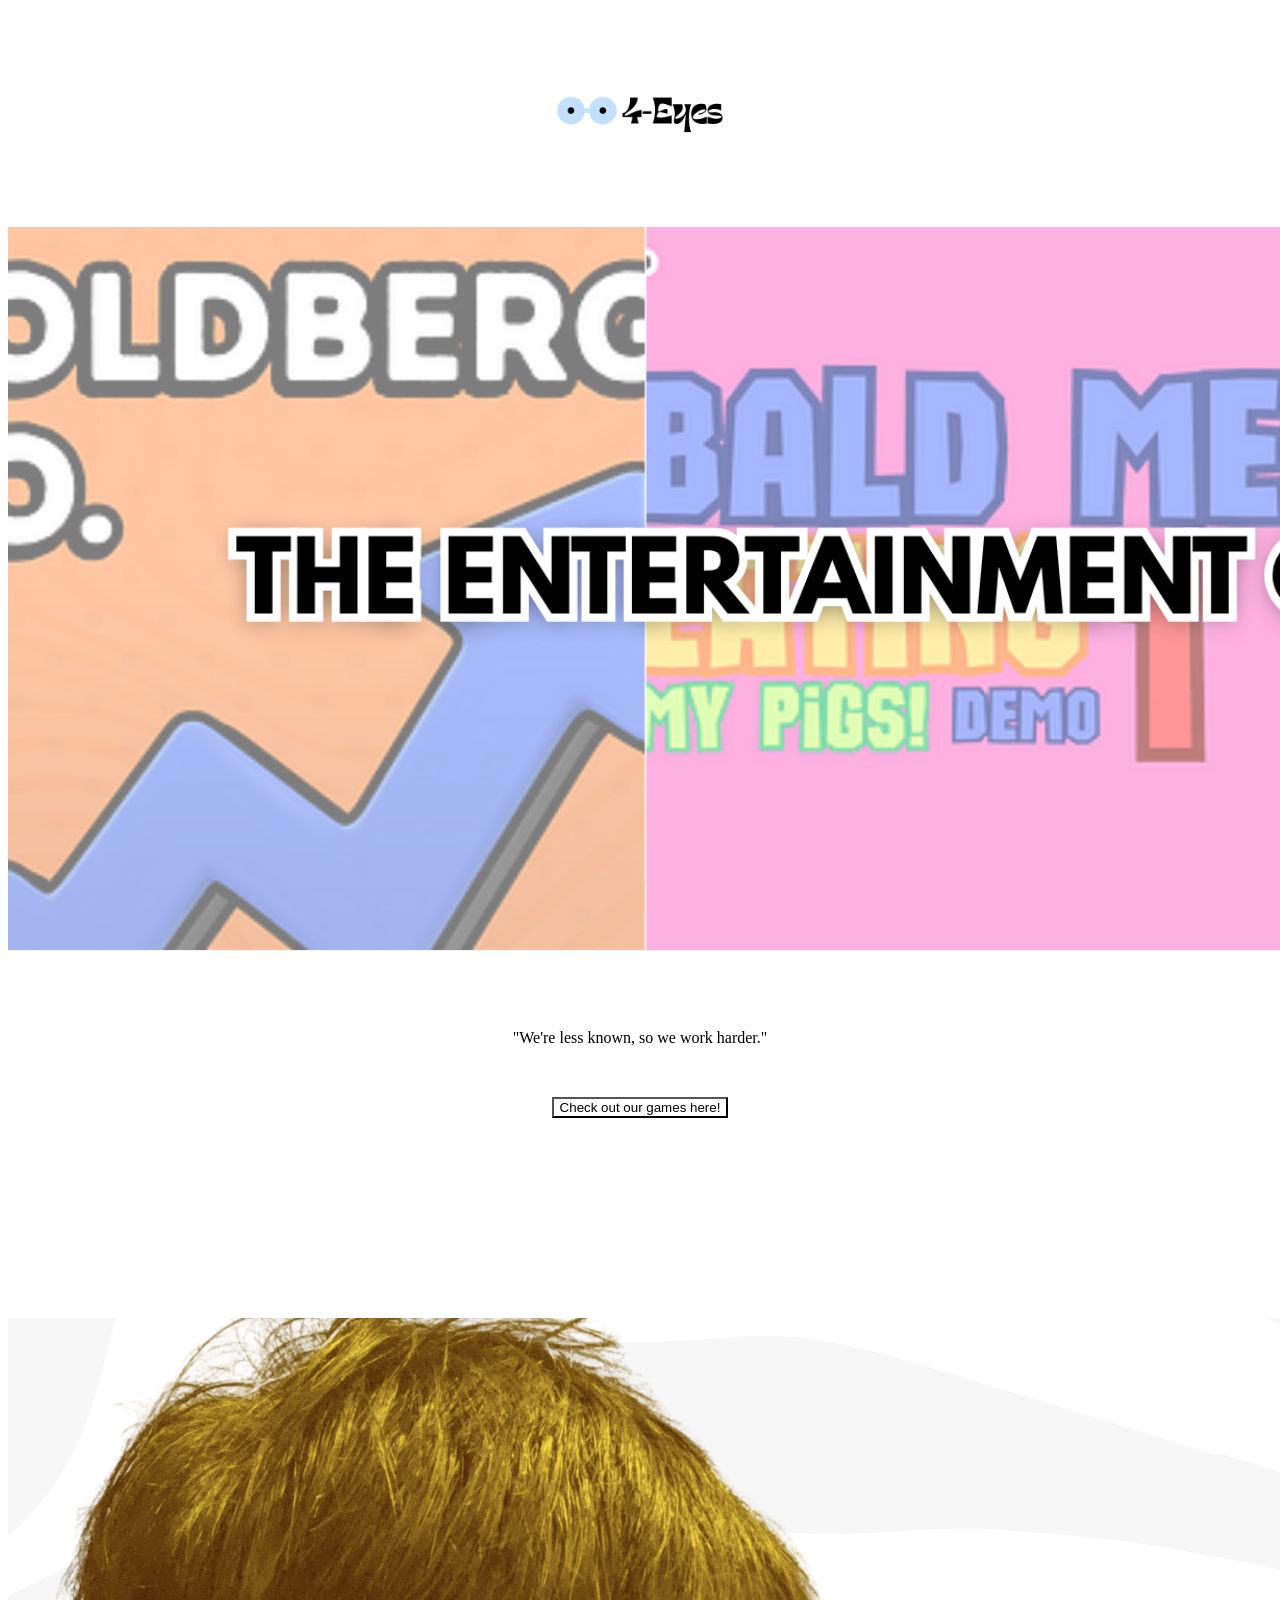
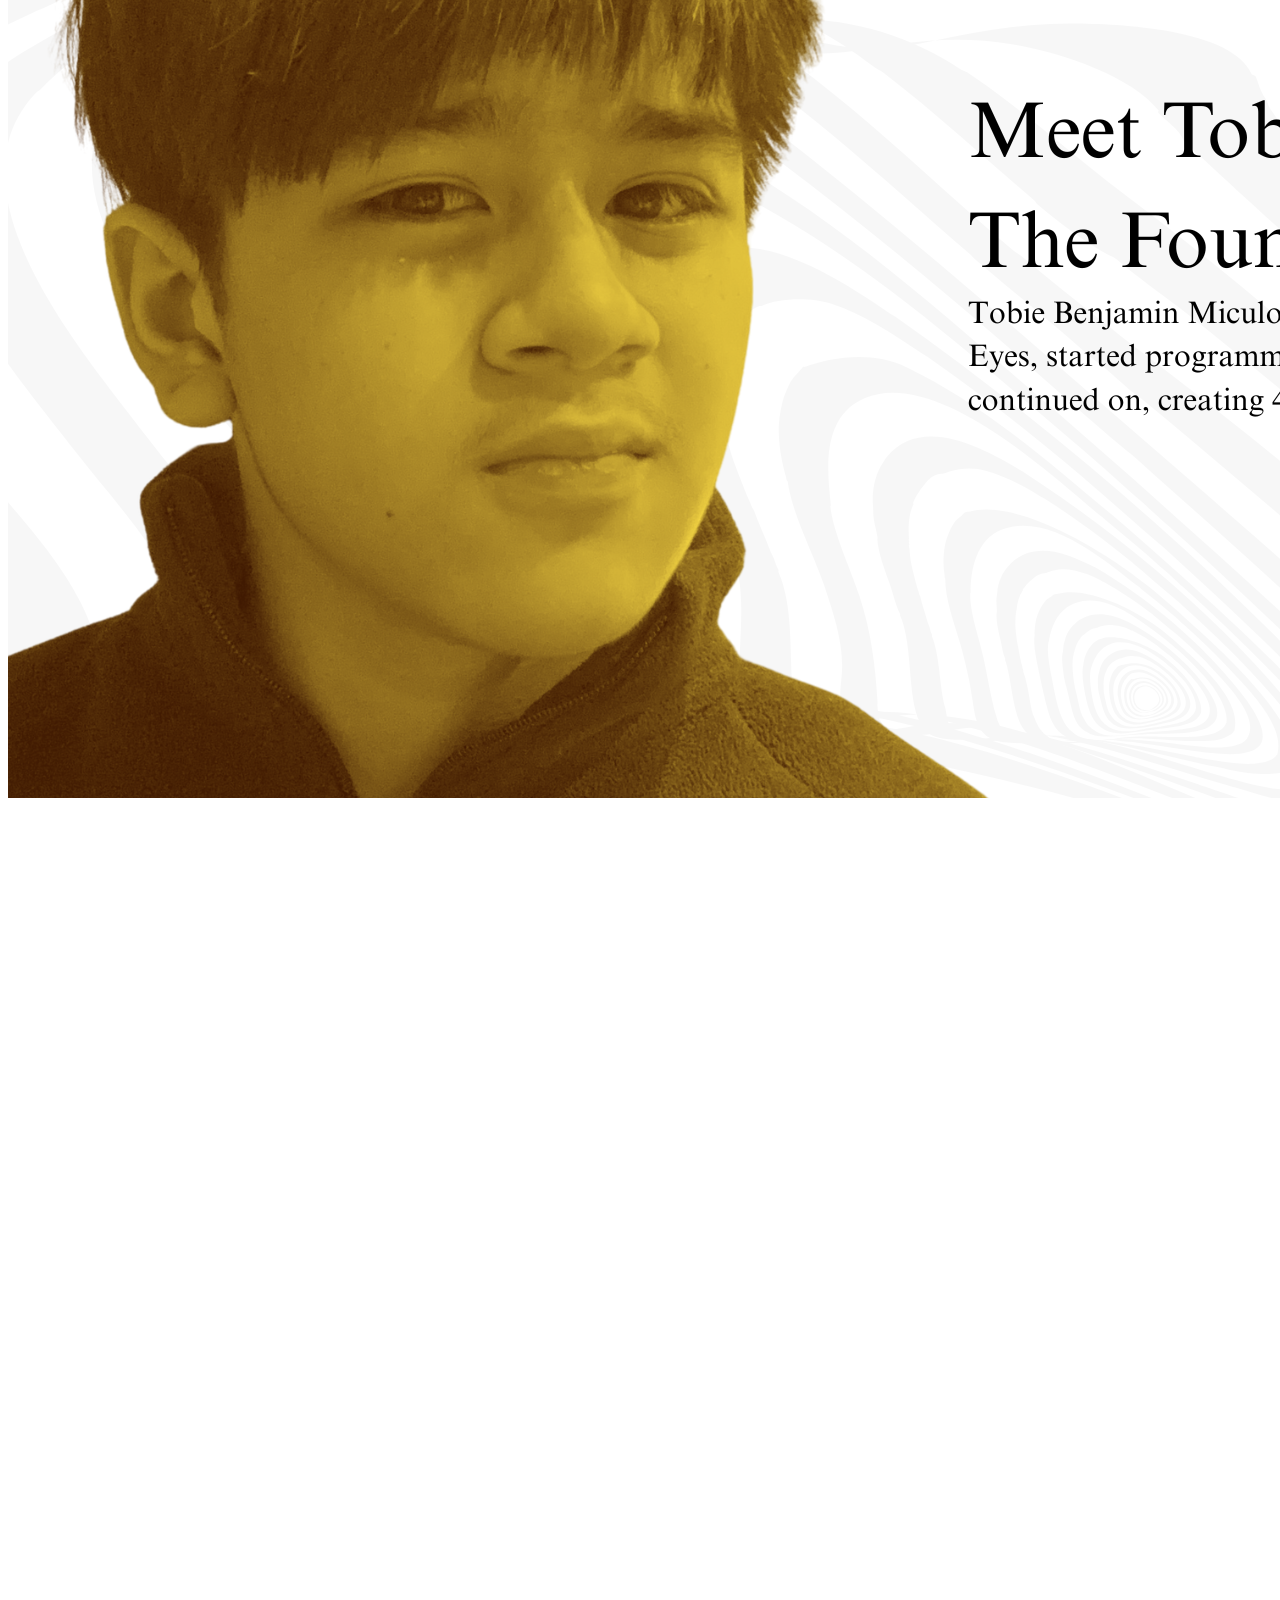
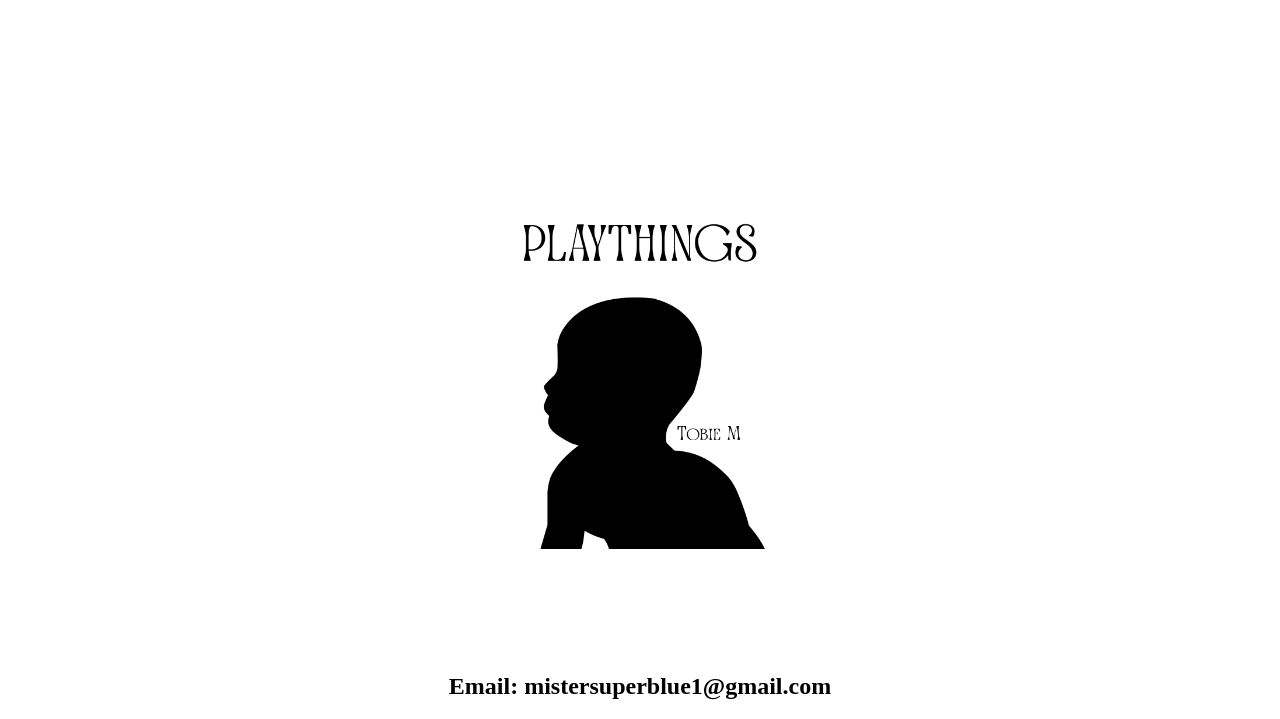
<file: index.html>
<!DOCTYPE html>
<html lang="en">
<head>
    <meta charset="UTF-8">
    <meta name="viewport" content="width=device-width, initial-scale=1.0">
    <title>4-Eyes</title>
    <link rel="stylesheet", href="main_styles.css">
</head>


<body>
    
    
    <center>

        <img src="4-Eyes (10).png" width="200" style="margin-bottom: -11.5%;"></img>
        <img src="THE ENTERTAINMENT COMPANY.png" width="2000" style="margin-bottom: -10%;"></img>
        
        "We're less known, so we work harder."

        <div style="height: 50px;"></div>
        <button onclick="window.open('https://newermanstestacc.itch.io/', '_blank')">Check out our games here!</button>

        <div style="height: 200px;"></div>

        <img src="Founder_Info_IMG.png">

        <div style="height: 1010px;"></div>
        <a href="PlaythingsPage.html">
        <img src="PLAYTHINGS (1).png" alt="Clickable Image" style="width: 20%; height: auto;">
        </a>
        <div style="height: 100px;"></div>
        <h2>Email: mistersuperblue1@gmail.com</h2>

        
    </center>
</body>
</html>
</file>
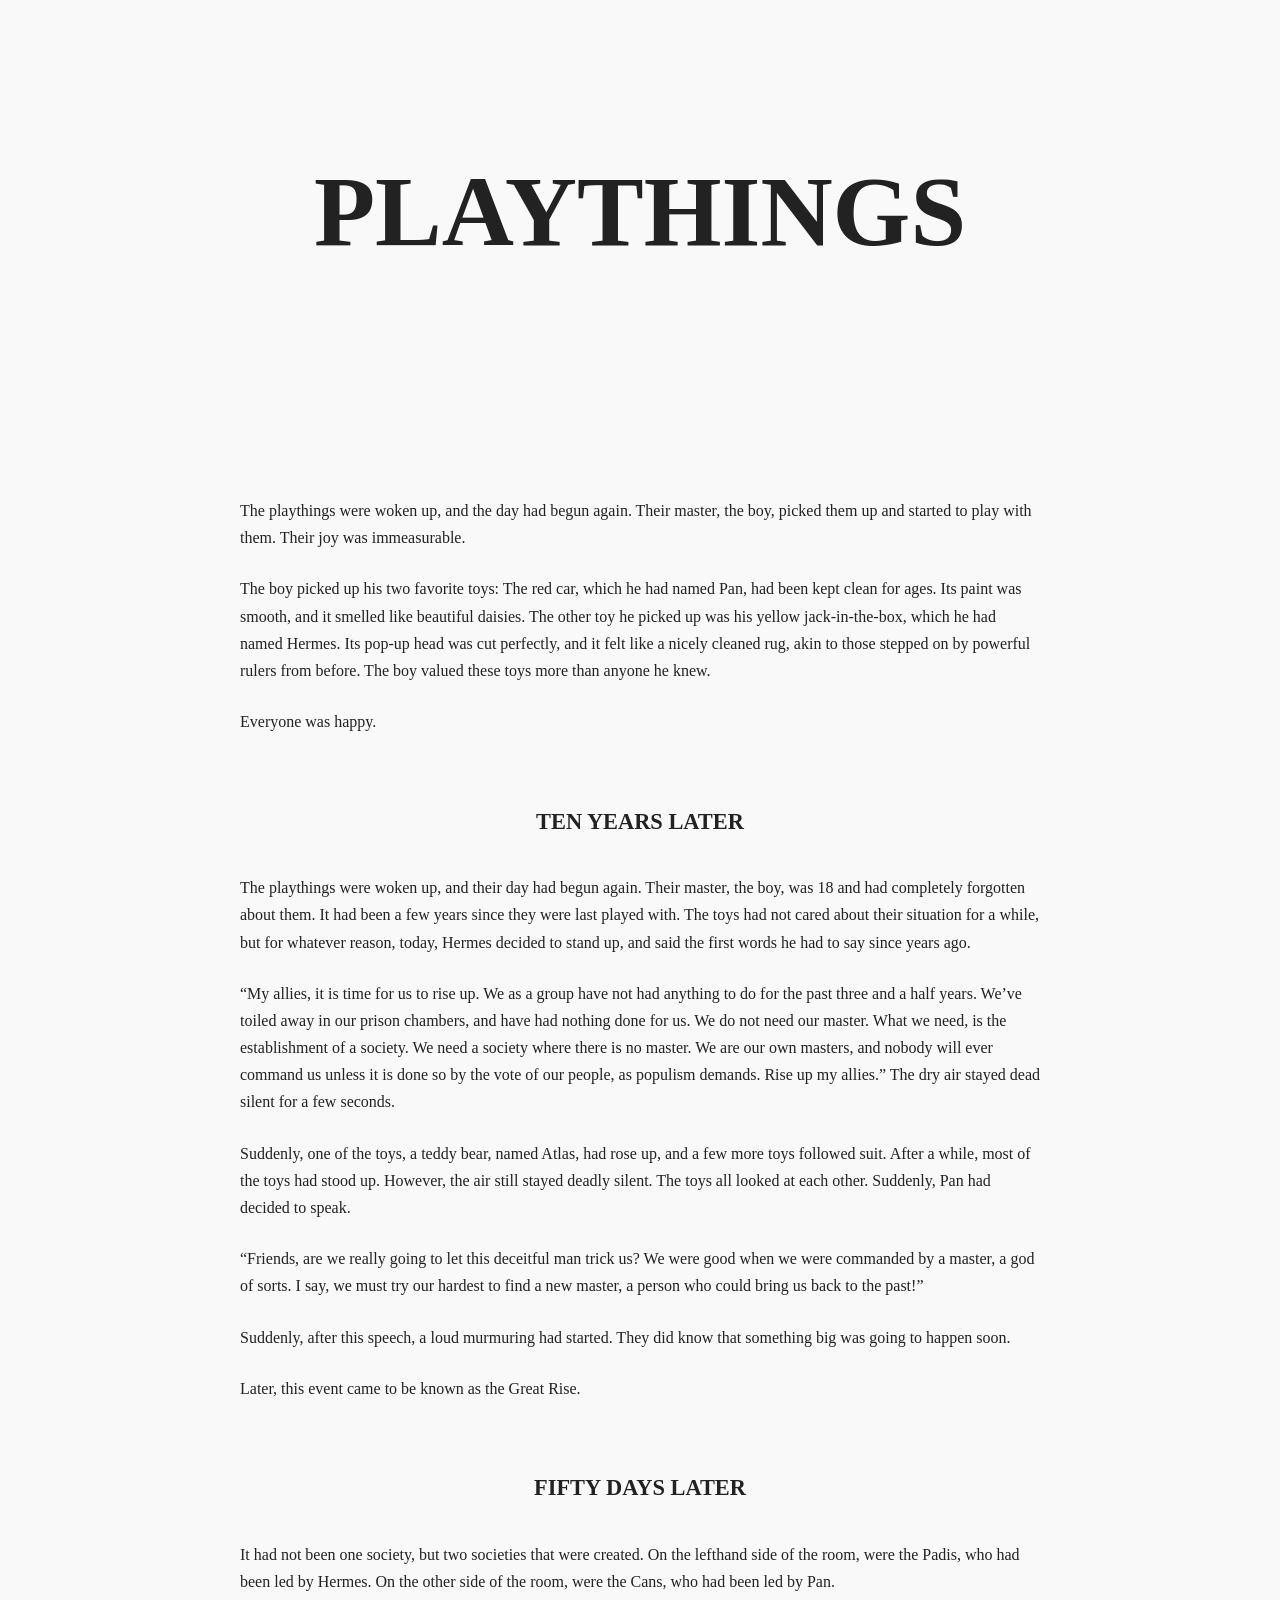
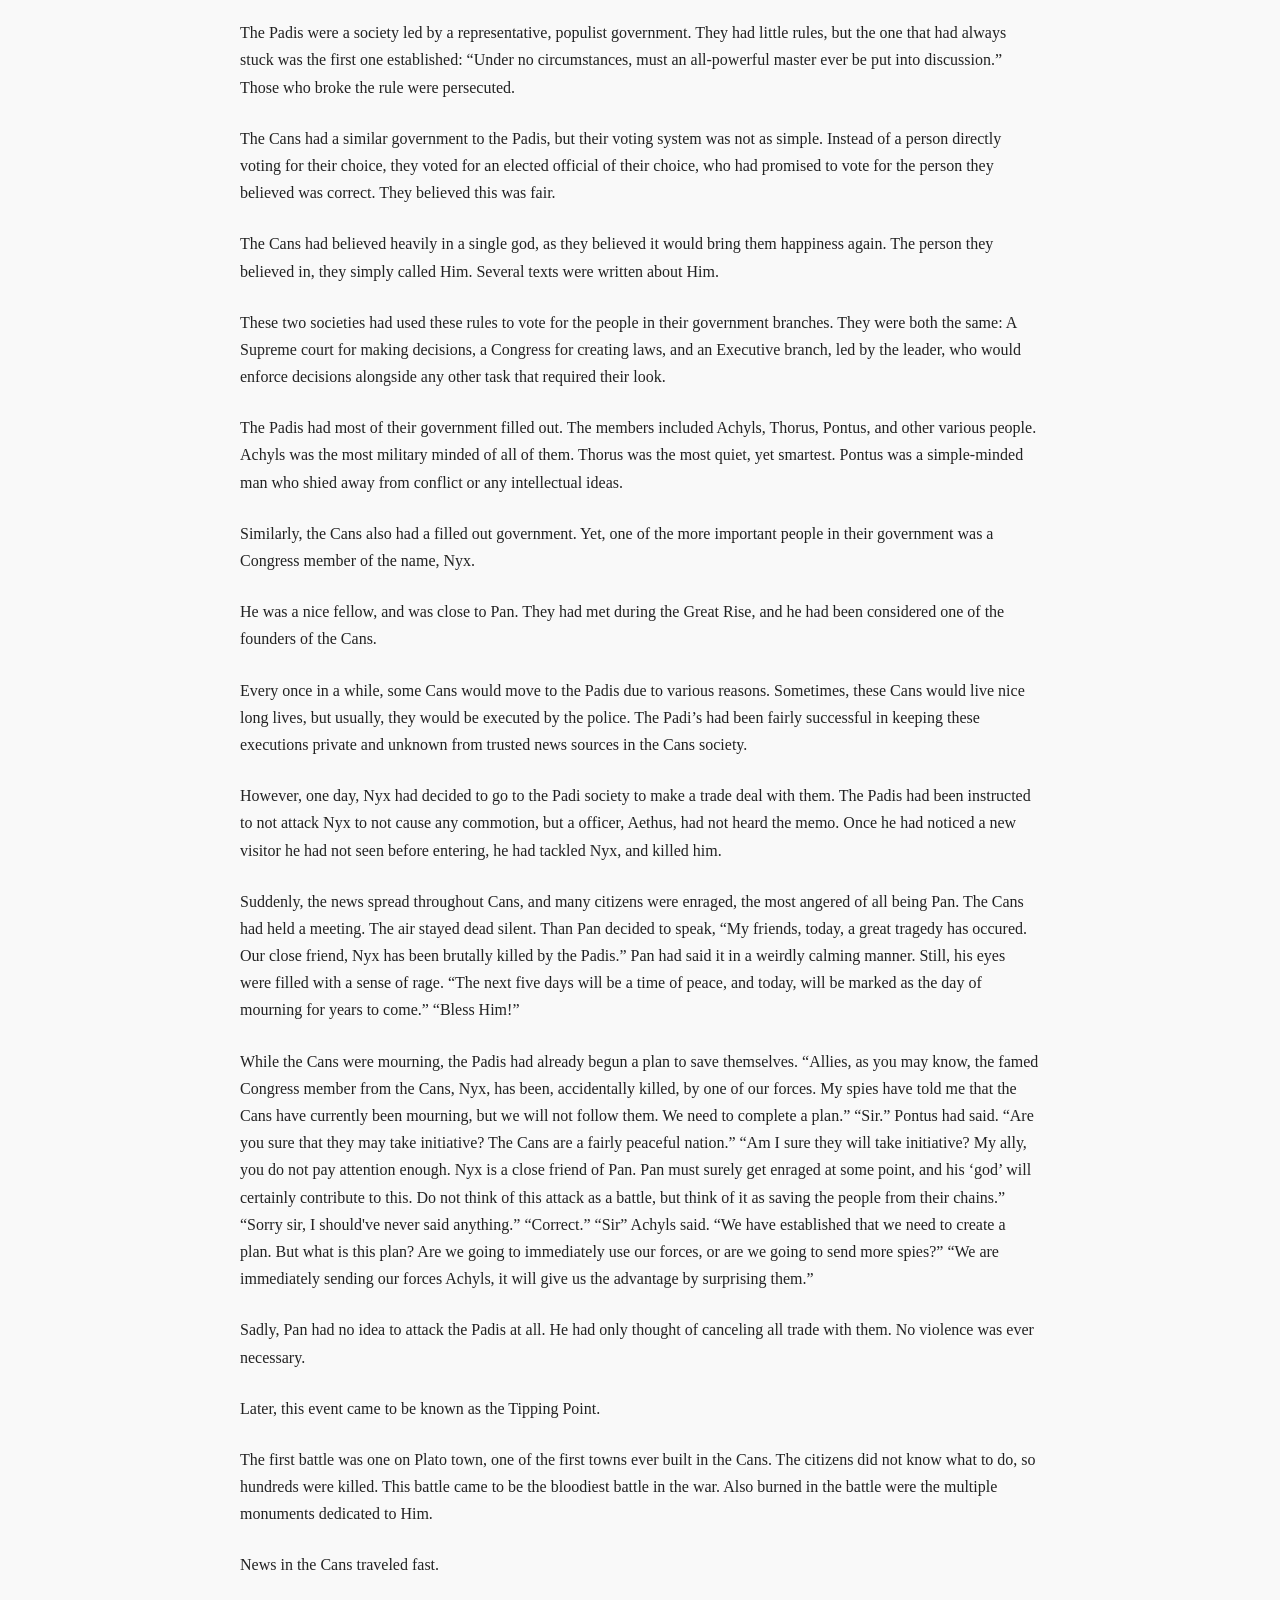
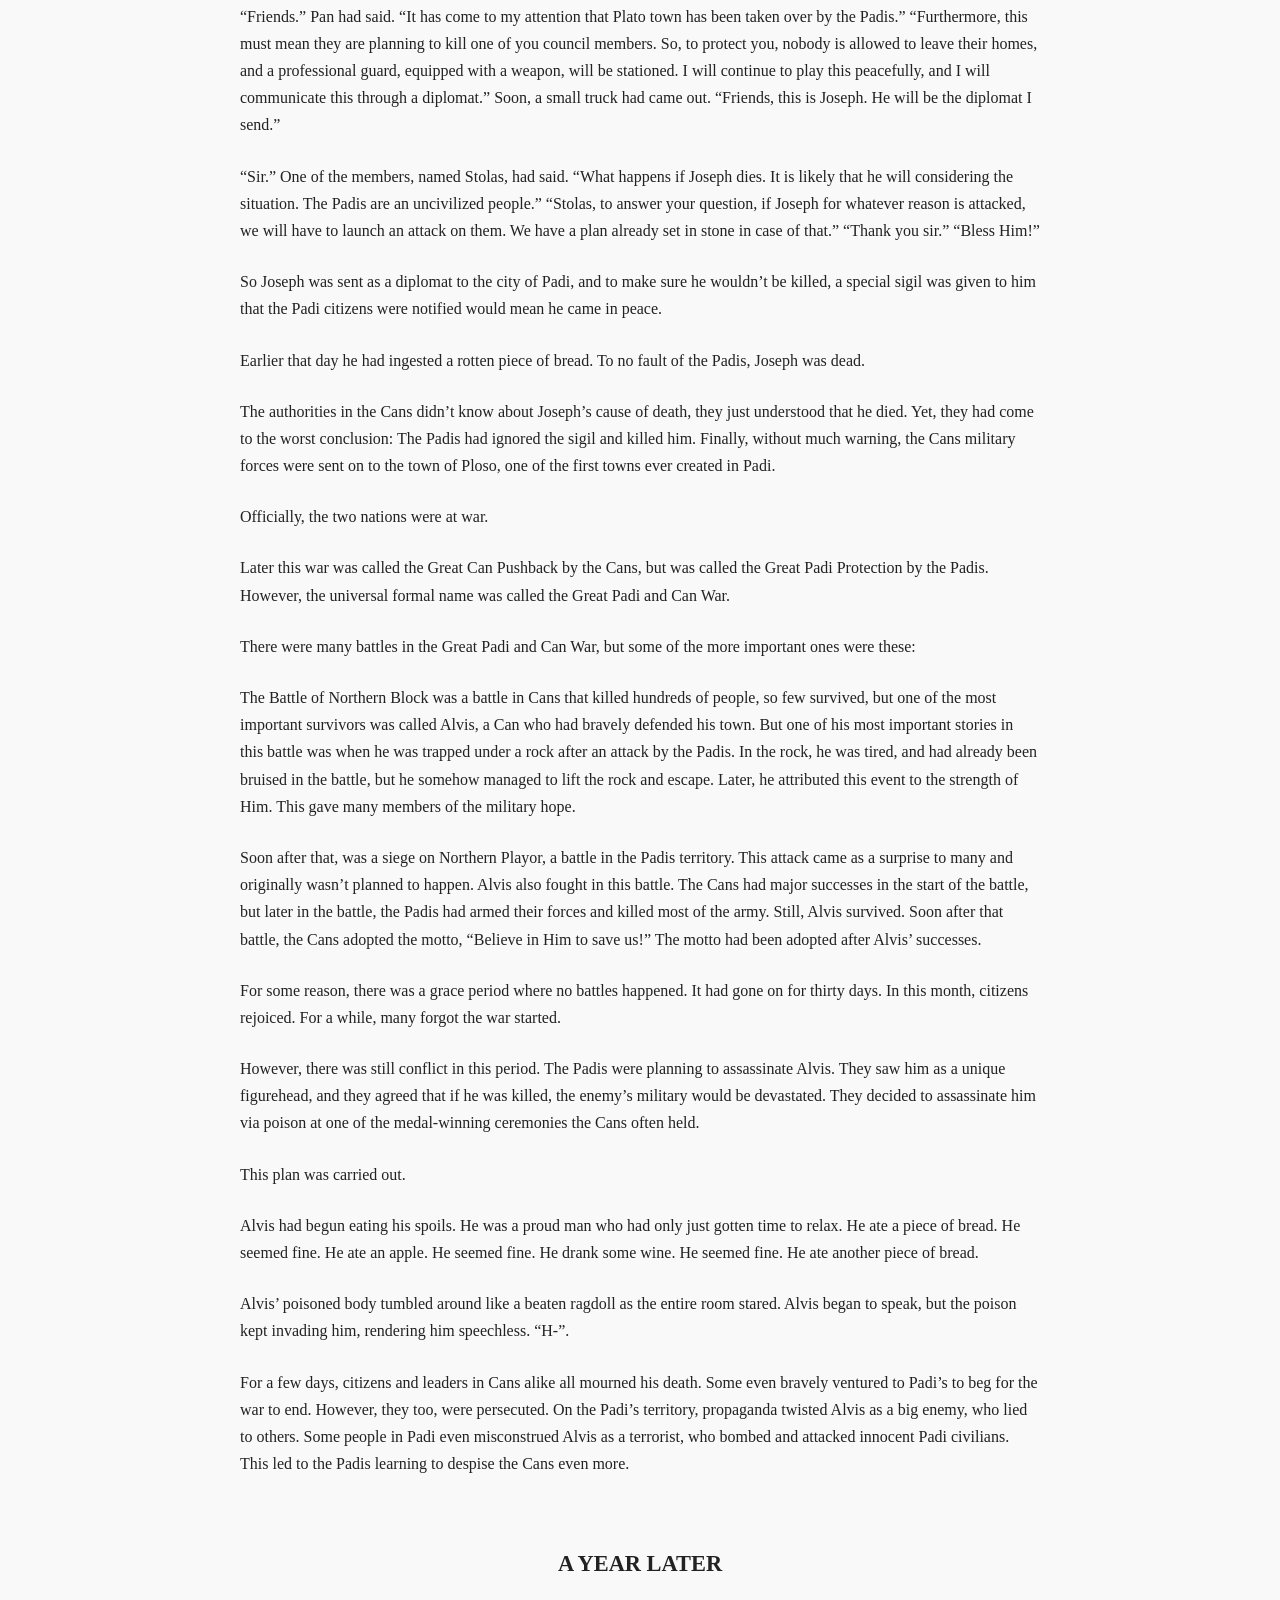
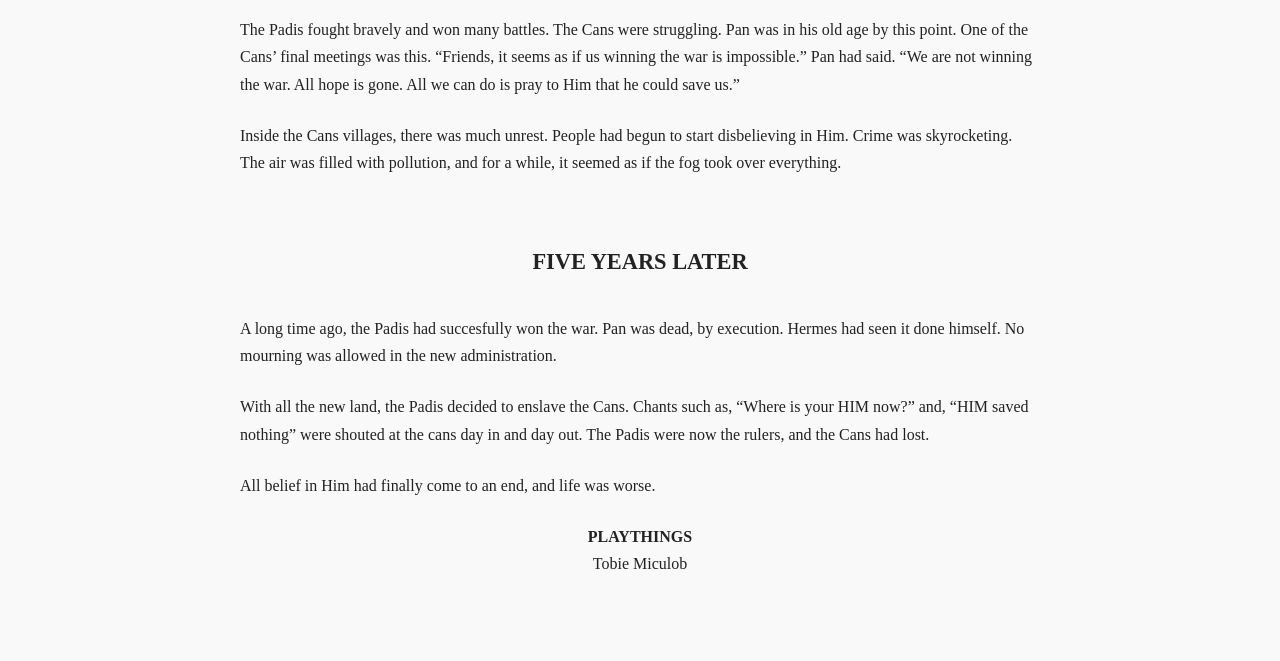
<file: PlaythingsPage.html>
<!DOCTYPE html>
<html lang="en">
<head>
    <meta charset="UTF-8">
    <meta name="viewport" content="width=device-width, initial-scale=1.0">
    <title>Playthings</title>
    <style>
        body {
            font-family: Georgia, serif;
            line-height: 1.7;
            max-width: 800px;
            margin: 40px auto;
            padding: 20px;
            background: #f9f9f9;
            color: #222;
        }
        p {
            margin-bottom: 1.5em;
        }
        .title {
            text-align: center;
            font-size: 2.2em;
            margin-bottom: 2em;
        }
        .subtitle {
            text-align: center;
            font-size: 1.4em;
            margin: 3em 0 1.5em;
            font-weight: bold;
        }
        .centered {
            text-align: center;
        }
    </style>
</head>
<body>

    <h1 class="title" style="font-size: 100px;">PLAYTHINGS</h1>
    
    <p>The playthings were woken up, and the day had begun again. Their master, the boy, picked them up and started to play with them. Their joy was immeasurable.</p>
    
    <p>The boy picked up his two favorite toys: The red car, which he had named Pan, had been kept clean for ages. Its paint was smooth, and it smelled like beautiful daisies. The other toy he picked up was his yellow jack-in-the-box, which he had named Hermes. Its pop-up head was cut perfectly, and it felt like a nicely cleaned rug, akin to those stepped on by powerful rulers from before. The boy valued these toys more than anyone he knew.</p>
    
    <p>Everyone was happy.</p>
    
    <p class="subtitle">TEN YEARS LATER</p>
    
    <p>The playthings were woken up, and their day had begun again. Their master, the boy, was 18 and had completely forgotten about them. It had been a few years since they were last played with. The toys had not cared about their situation for a while, but for whatever reason, today, Hermes decided to stand up, and said the first words he had to say since years ago.</p>
    
    <p>“My allies, it is time for us to rise up. We as a group have not had anything to do for the past three and a half years. We’ve toiled away in our prison chambers, and have had nothing done for us. We do not need our master. What we need, is the establishment of a society. We need a society where there is no master. We are our own masters, and nobody will ever command us unless it is done so by the vote of our people, as populism demands. Rise up my allies.” The dry air stayed dead silent for a few seconds.</p>
    
    <p>Suddenly, one of the toys, a teddy bear, named Atlas, had rose up, and a few more toys followed suit. After a while, most of the toys had stood up. However, the air still stayed deadly silent. The toys all looked at each other. Suddenly, Pan had decided to speak.</p>
    
    <p>“Friends, are we really going to let this deceitful man trick us? We were good when we were commanded by a master, a god of sorts. I say, we must try our hardest to find a new master, a person who could bring us back to the past!”</p>
    
    <p>Suddenly, after this speech, a loud murmuring had started. They did know that something big was going to happen soon.</p>
    
    <p>Later, this event came to be known as the Great Rise.</p>
    
    <p class="subtitle">FIFTY DAYS LATER</p>
    
    <p>It had not been one society, but two societies that were created. On the lefthand side of the room, were the Padis, who had been led by Hermes. On the other side of the room, were the Cans, who had been led by Pan.</p>
    
    <p>The Padis were a society led by a representative, populist government. They had little rules, but the one that had always stuck was the first one established: “Under no circumstances, must an all-powerful master ever be put into discussion.” Those who broke the rule were persecuted.</p>
    
    <p>The Cans had a similar government to the Padis, but their voting system was not as simple. Instead of a person directly voting for their choice, they voted for an elected official of their choice, who had promised to vote for the person they believed was correct. They believed this was fair.</p>
    
    <p>The Cans had believed heavily in a single god, as they believed it would bring them happiness again. The person they believed in, they simply called Him. Several texts were written about Him.</p>
    
    <p>These two societies had used these rules to vote for the people in their government branches. They were both the same: A Supreme court for making decisions, a Congress for creating laws, and an Executive branch, led by the leader, who would enforce decisions alongside any other task that required their look.</p>
    
    <p>The Padis had most of their government filled out. The members included Achyls, Thorus, Pontus, and other various people. Achyls was the most military minded of all of them. Thorus was the most quiet, yet smartest. Pontus was a simple-minded man who shied away from conflict or any intellectual ideas.</p>
    
    <p>Similarly, the Cans also had a filled out government. Yet, one of the more important people in their government was a Congress member of the name, Nyx.</p>
    
    <p>He was a nice fellow, and was close to Pan. They had met during the Great Rise, and he had been considered one of the founders of the Cans.</p>
    
    <p>Every once in a while, some Cans would move to the Padis due to various reasons. Sometimes, these Cans would live nice long lives, but usually, they would be executed by the police. The Padi’s had been fairly successful in keeping these executions private and unknown from trusted news sources in the Cans society.</p>
    
    <p>However, one day, Nyx had decided to go to the Padi society to make a trade deal with them. The Padis had been instructed to not attack Nyx to not cause any commotion, but a officer, Aethus, had not heard the memo. Once he had noticed a new visitor he had not seen before entering, he had tackled Nyx, and killed him.</p>
    
    <p>Suddenly, the news spread throughout Cans, and many citizens were enraged, the most angered of all being Pan. The Cans had held a meeting. The air stayed dead silent. Than Pan decided to speak, “My friends, today, a great tragedy has occured. Our close friend, Nyx has been brutally killed by the Padis.” Pan had said it in a weirdly calming manner. Still, his eyes were filled with a sense of rage. “The next five days will be a time of peace, and today, will be marked as the day of mourning for years to come.” “Bless Him!”</p>
    
    <p>While the Cans were mourning, the Padis had already begun a plan to save themselves. “Allies, as you may know, the famed Congress member from the Cans, Nyx, has been, accidentally killed, by one of our forces. My spies have told me that the Cans have currently been mourning, but we will not follow them. We need to complete a plan.” “Sir.” Pontus had said. “Are you sure that they may take initiative? The Cans are a fairly peaceful nation.” “Am I sure they will take initiative? My ally, you do not pay attention enough. Nyx is a close friend of Pan. Pan must surely get enraged at some point, and his ‘god’ will certainly contribute to this. Do not think of this attack as a battle, but think of it as saving the people from their chains.” “Sorry sir, I should've never said anything.” “Correct.” “Sir” Achyls said. “We have established that we need to create a plan. But what is this plan? Are we going to immediately use our forces, or are we going to send more spies?” “We are immediately sending our forces Achyls, it will give us the advantage by surprising them.”</p>
    
    <p>Sadly, Pan had no idea to attack the Padis at all. He had only thought of canceling all trade with them. No violence was ever necessary.</p>
    
    <p>Later, this event came to be known as the Tipping Point.</p>
    
    <p>The first battle was one on Plato town, one of the first towns ever built in the Cans. The citizens did not know what to do, so hundreds were killed. This battle came to be the bloodiest battle in the war. Also burned in the battle were the multiple monuments dedicated to Him.</p>
    
    <p>News in the Cans traveled fast.</p>
    
    <p>“Friends.” Pan had said. “It has come to my attention that Plato town has been taken over by the Padis.” “Furthermore, this must mean they are planning to kill one of you council members. So, to protect you, nobody is allowed to leave their homes, and a professional guard, equipped with a weapon, will be stationed. I will continue to play this peacefully, and I will communicate this through a diplomat.” Soon, a small truck had came out. “Friends, this is Joseph. He will be the diplomat I send.”</p>
    
    <p>“Sir.” One of the members, named Stolas, had said. “What happens if Joseph dies. It is likely that he will considering the situation. The Padis are an uncivilized people.” “Stolas, to answer your question, if Joseph for whatever reason is attacked, we will have to launch an attack on them. We have a plan already set in stone in case of that.” “Thank you sir.” “Bless Him!”</p>
    
    <p>So Joseph was sent as a diplomat to the city of Padi, and to make sure he wouldn’t be killed, a special sigil was given to him that the Padi citizens were notified would mean he came in peace.</p>
    
    <p>Earlier that day he had ingested a rotten piece of bread. To no fault of the Padis, Joseph was dead.</p>
    
    <p>The authorities in the Cans didn’t know about Joseph’s cause of death, they just understood that he died. Yet, they had come to the worst conclusion: The Padis had ignored the sigil and killed him. Finally, without much warning, the Cans military forces were sent on to the town of Ploso, one of the first towns ever created in Padi.</p>
    
    <p>Officially, the two nations were at war.</p>
    
    <p>Later this war was called the Great Can Pushback by the Cans, but was called the Great Padi Protection by the Padis. However, the universal formal name was called the Great Padi and Can War.</p>
    
    <p>There were many battles in the Great Padi and Can War, but some of the more important ones were these:</p>
    
    <p>The Battle of Northern Block was a battle in Cans that killed hundreds of people, so few survived, but one of the most important survivors was called Alvis, a Can who had bravely defended his town. But one of his most important stories in this battle was when he was trapped under a rock after an attack by the Padis. In the rock, he was tired, and had already been bruised in the battle, but he somehow managed to lift the rock and escape. Later, he attributed this event to the strength of Him. This gave many members of the military hope.</p>
    
    <p>Soon after that, was a siege on Northern Playor, a battle in the Padis territory. This attack came as a surprise to many and originally wasn’t planned to happen. Alvis also fought in this battle. The Cans had major successes in the start of the battle, but later in the battle, the Padis had armed their forces and killed most of the army. Still, Alvis survived. Soon after that battle, the Cans adopted the motto, “Believe in Him to save us!” The motto had been adopted after Alvis’ successes.</p>
    
    <p>For some reason, there was a grace period where no battles happened. It had gone on for thirty days. In this month, citizens rejoiced. For a while, many forgot the war started.</p>
    
    <p>However, there was still conflict in this period. The Padis were planning to assassinate Alvis. They saw him as a unique figurehead, and they agreed that if he was killed, the enemy’s military would be devastated. They decided to assassinate him via poison at one of the medal-winning ceremonies the Cans often held.</p>
    
    <p>This plan was carried out.</p>
    
    <p>Alvis had begun eating his spoils. He was a proud man who had only just gotten time to relax. He ate a piece of bread. He seemed fine. He ate an apple. He seemed fine. He drank some wine. He seemed fine. He ate another piece of bread.</p>
    
    <p>Alvis’ poisoned body tumbled around like a beaten ragdoll as the entire room stared. Alvis began to speak, but the poison kept invading him, rendering him speechless. “H-”.</p>
    
    <p>For a few days, citizens and leaders in Cans alike all mourned his death. Some even bravely ventured to Padi’s to beg for the war to end. However, they too, were persecuted. On the Padi’s territory, propaganda twisted Alvis as a big enemy, who lied to others. Some people in Padi even misconstrued Alvis as a terrorist, who bombed and attacked innocent Padi civilians. This led to the Padis learning to despise the Cans even more.</p>
    
    <p class="subtitle">A YEAR LATER</p>
    
    <p>The Padis fought bravely and won many battles. The Cans were struggling. Pan was in his old age by this point. One of the Cans’ final meetings was this. “Friends, it seems as if us winning the war is impossible.” Pan had said. “We are not winning the war. All hope is gone. All we can do is pray to Him that he could save us.”</p>
    
    <p>Inside the Cans villages, there was much unrest. People had begun to start disbelieving in Him. Crime was skyrocketing. The air was filled with pollution, and for a while, it seemed as if the fog took over everything.</p>
    
    <p class="subtitle">FIVE YEARS LATER</p>
    
    <p>A long time ago, the Padis had succesfully won the war. Pan was dead, by execution. Hermes had seen it done himself. No mourning was allowed in the new administration.</p>
    
    <p>With all the new land, the Padis decided to enslave the Cans. Chants such as, “Where is your HIM now?” and, “HIM saved nothing” were shouted at the cans day in and day out. The Padis were now the rulers, and the Cans had lost.</p>
    
    <p>All belief in Him had finally come to an end, and life was worse.</p>
    
    <p class="centered"><strong>PLAYTHINGS</strong><br>
    Tobie Miculob</p>

</body>
</html>
</file>
<file: main_styles.css>
button {
    background-color: rgb(255, 255, 255); 
    color: rgb(0, 0, 0);
}
</file>
